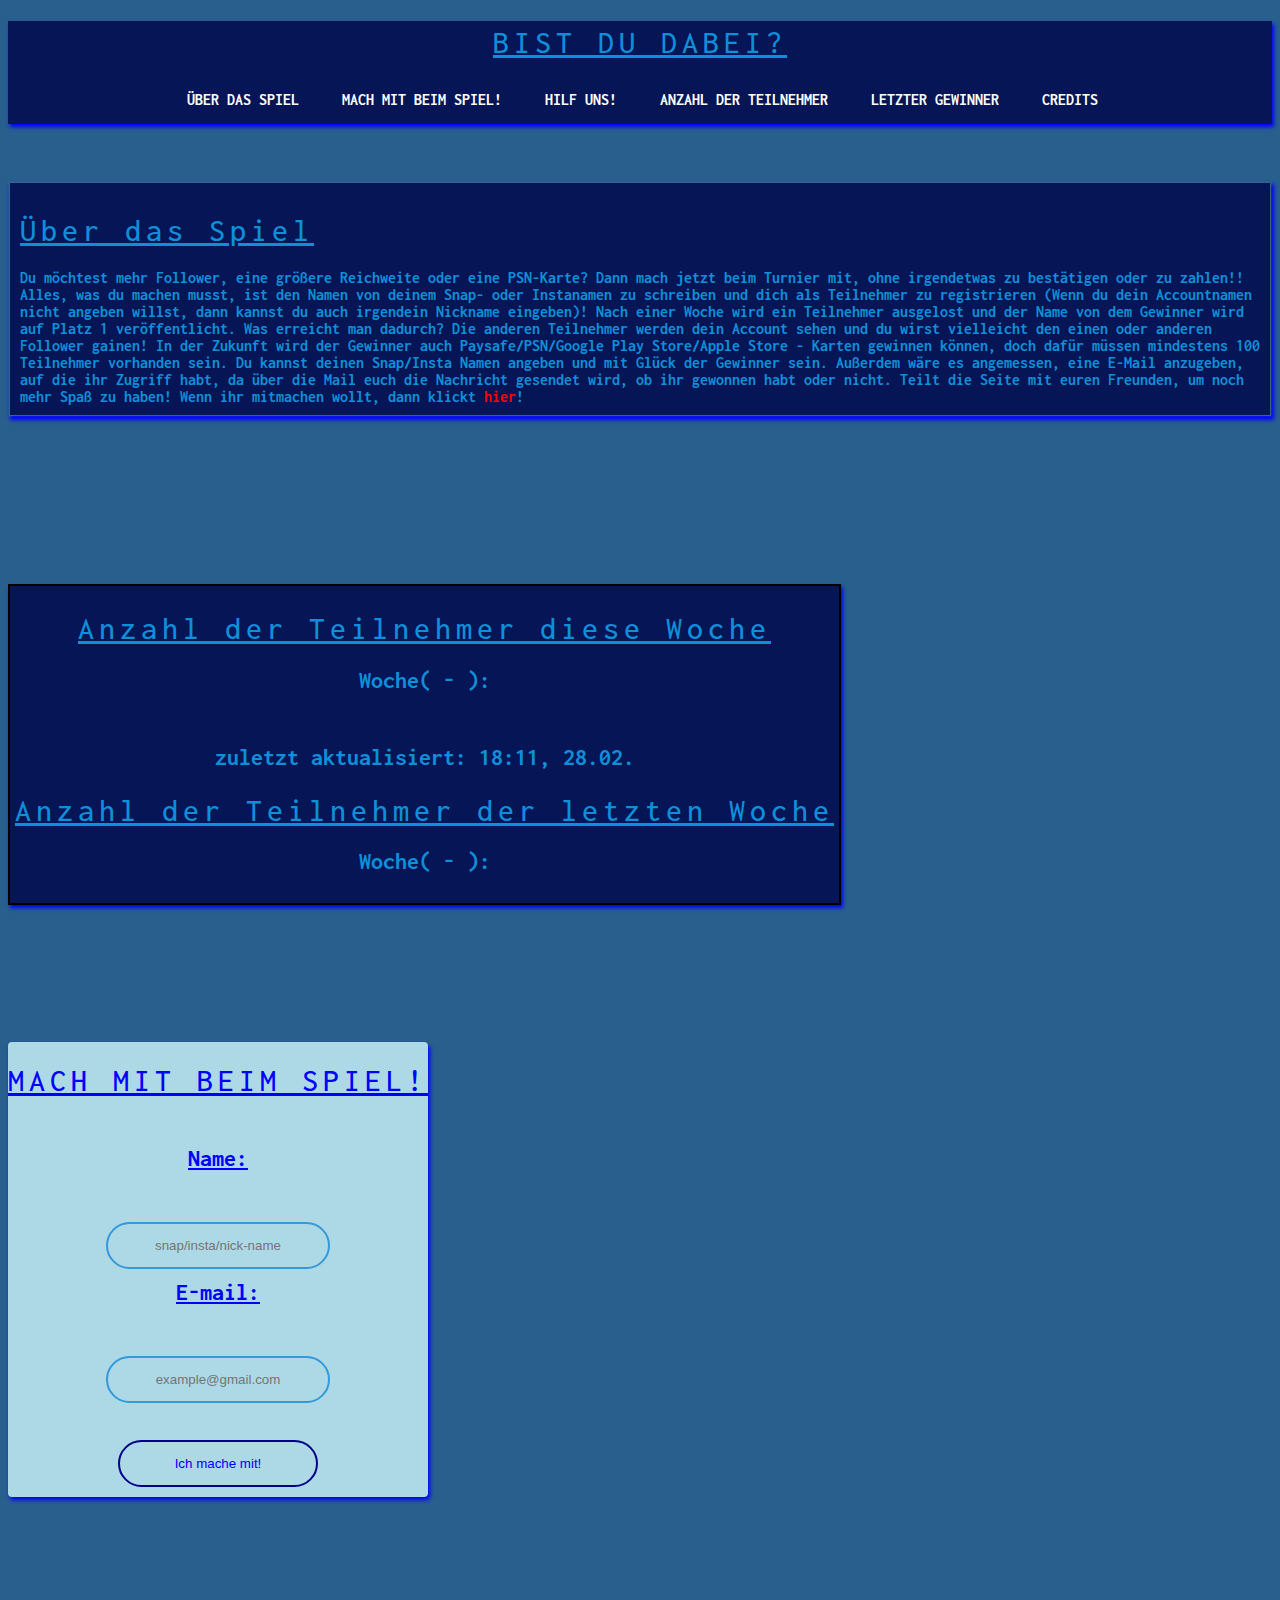
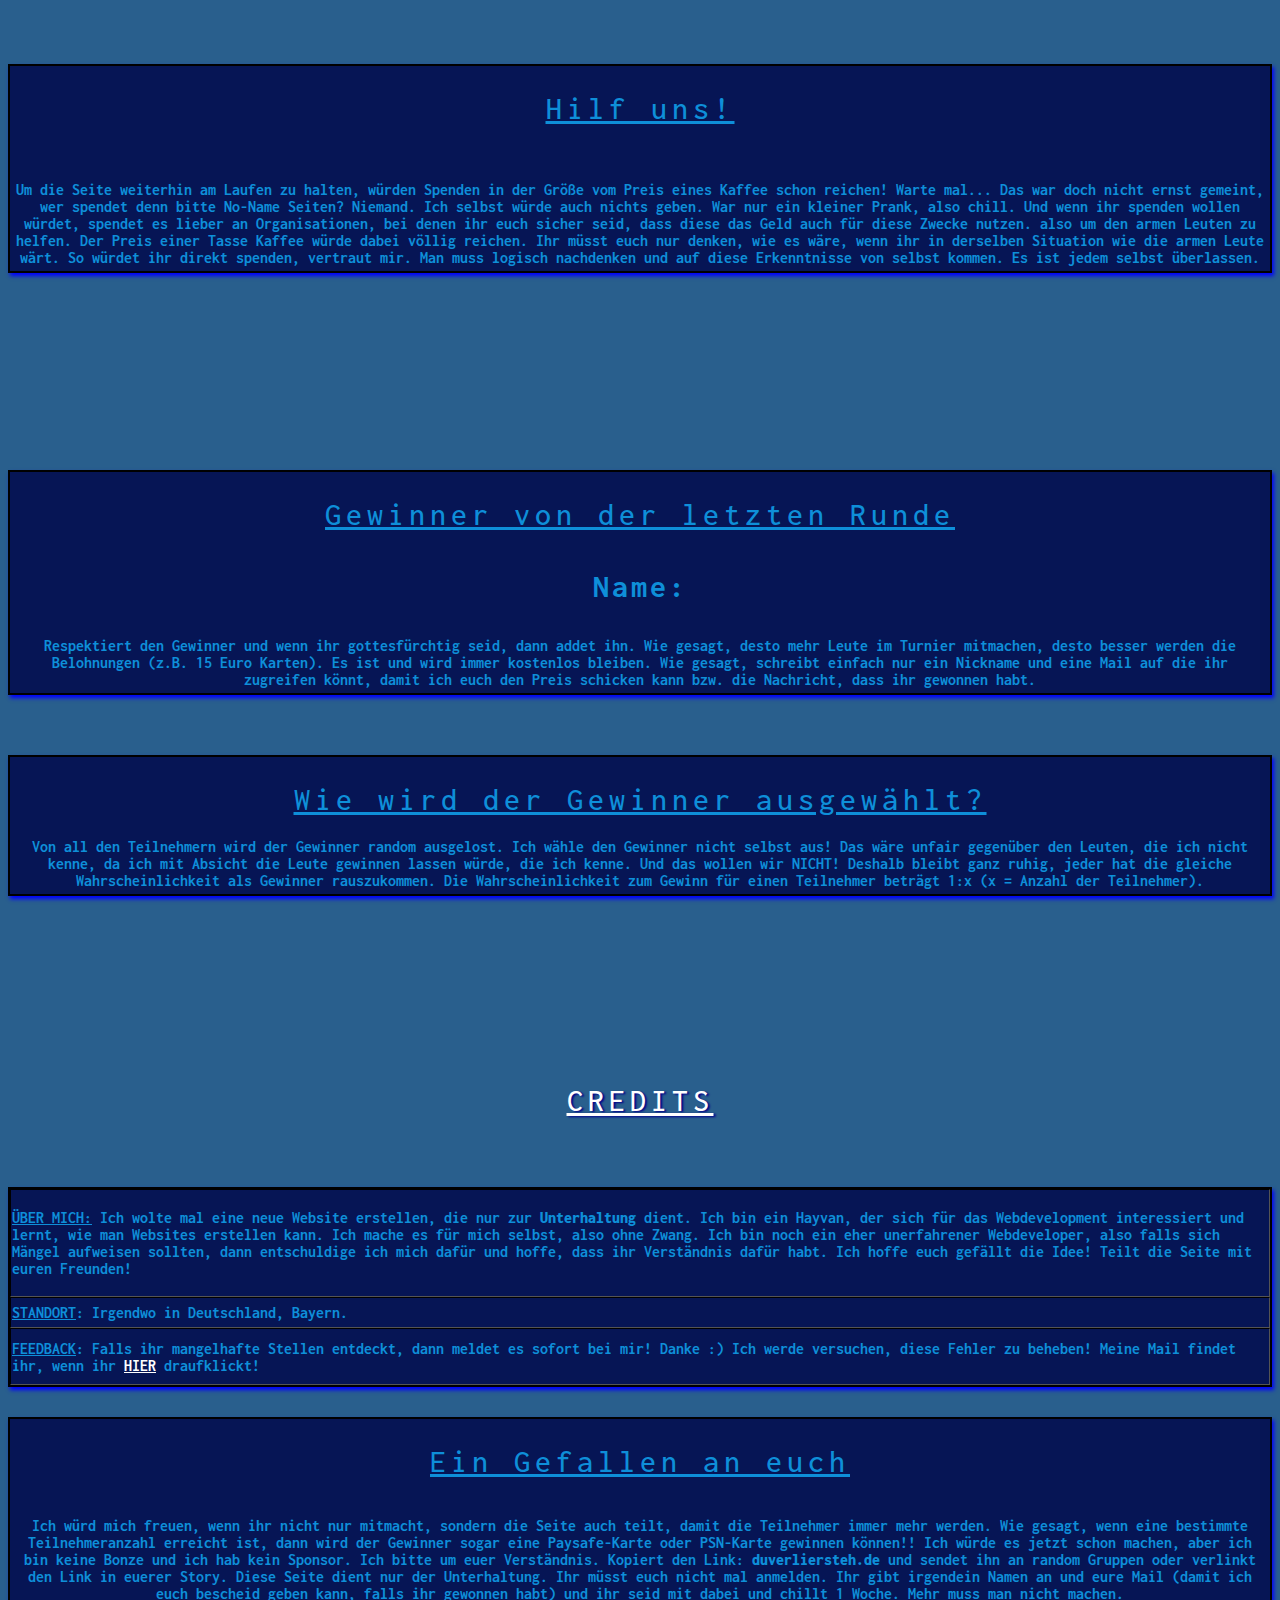
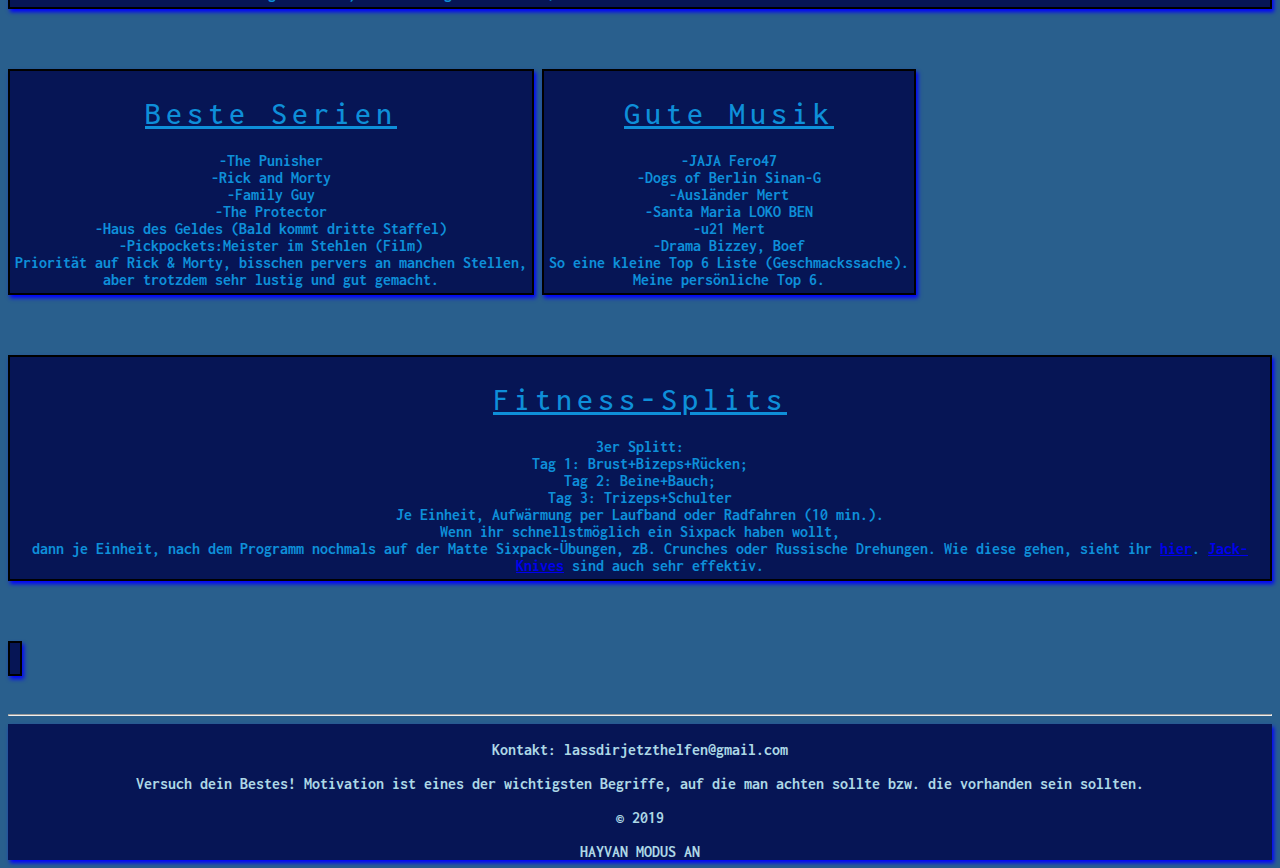
<file: site/Website/index.html>
<!DOCTYPE html>



<html lang="de">
<head>


	
	<script async src="//pagead2.googlesyndication.com/pagead/js/adsbygoogle.js"></script>
	<meta name="google-site-verification" content="7sOZBnLncSRXT8aKD2xHbidmgNhNJOBUFEnYfBeUXsA"/>
	<link href="https://fonts.googleapis.com/css?family=Inconsolata" rel="stylesheet">
    <meta name="viewport" content="width=device-width, initial-scale=1, shrink-to-fit=yes">
    <link rel="icon" href="favicon.ico" type="image/x-icon">
	<title>Versuch dein Glück</title>
    <meta charset="utf-8">
	<link rel="stylesheet" href="index.css">

</head>
<script>document.write('<script src="http://' + (location.host || 'localhost').split(':')[0] + ':35729/livereload.js?snipver=1"></' + 'script>')</script>
 									  						  
<body>

	<header> 
			<h1> Bist du dabei?</h1>
			<nav>
				<ul>
					
					<li><a href="#Über-das-Spiel" title="Erfahre mehr über das Spiel">Über das Spiel </a></li>
					<li><a href="#Mach-mit" title="Mach mit!"> Mach mit beim Spiel!</a></li>
					<li><a href="#Hilf-uns" title="Spenden">Hilf uns!</a></li>		
					<li> <a href="#Anzahl-der-Teilnehmer" title="Schau dir die Anzahl der Teilnehmer an">Anzahl der Teilnehmer</a></li>					 		
 					<li>	 <a href="#Letzter-Gewinner" title="Gewinner"> Letzter Gewinner</a> 	</li>
 					<li><a href="#Credits" title="Inhaber">Credits</a></li>					
				</ul>
			</nav>

	</header>
		<div id="Über-das-Spiel">dasds</div>
		<section id="container2"> 
			<h1> Über das Spiel</h1>
		 Du möchtest mehr Follower, eine größere Reichweite oder eine PSN-Karte? Dann mach jetzt beim Turnier mit, ohne irgendetwas zu bestätigen oder zu zahlen!! Alles, was du machen musst, ist den Namen von deinem Snap- oder Instanamen zu schreiben und dich als Teilnehmer zu registrieren (Wenn du dein Accountnamen nicht angeben willst, dann kannst du auch irgendein Nickname eingeben)! Nach einer Woche wird ein Teilnehmer ausgelost und der Name von dem Gewinner wird auf Platz 1 veröffentlicht. Was erreicht man dadurch? Die anderen Teilnehmer werden dein Account sehen und du wirst vielleicht den einen oder anderen Follower gainen! In der Zukunft wird der Gewinner auch Paysafe/PSN/Google Play Store/Apple Store - Karten gewinnen können, doch dafür müssen mindestens 100 Teilnehmer vorhanden sein. Du kannst deinen Snap/Insta Namen angeben und mit Glück der Gewinner sein. Außerdem wäre es angemessen, eine E-Mail anzugeben, auf die ihr Zugriff habt, da über die Mail euch die Nachricht gesendet wird, ob ihr gewonnen habt oder nicht. Teilt die Seite mit euren Freunden, um noch mehr Spaß zu haben! Wenn ihr mitmachen wollt, dann klickt <a href="#Mach-mit">hier</a>!

		</section>
		

<div id="Anzahl-der-Teilnehmer">dasds</div>

		<div class="spe">
			<div class="spe2">
				<h1> Anzahl der Teilnehmer diese Woche</h1>

			   <p>Woche(  -  ):  </p>   
			   <br>
			   <p> zuletzt aktualisiert: 18:11, 28.02.</p> 
				    <h1> Anzahl der Teilnehmer der letzten Woche</h1>
				<p> Woche(  -  ): </p>
			</div>
		</div>


		<div id="Mach-mit">dasds</div>


		<div class="spe9">	
		 <form  action="blog.html" method="post">
         	<h1> Mach mit beim Spiel!</h1> <br>
         	<p><u> Name:</u> </p><br>
         	<input type="text" name="name" placeholder="snap/insta/nick-name" required="" autocomplete="on" method="post">
         	<p><u>E-mail:</u></p> <br>
         	<input type="email" name="email" placeholder="example@gmail.com" required="" autocomplete="on" method="post"> <br>
			<input type="submit" name="" value="Ich mache mit!">
         </form>   	
         
      </div>

<div id="Hilf-uns">dasds</div>
<div class="spe" id="spee">  
<div class="spe2">  <h1>Hilf uns!</h1> <br> <br> Um die Seite weiterhin am Laufen zu halten, würden Spenden in der Größe vom Preis eines Kaffee schon reichen! Warte mal... Das war doch nicht ernst gemeint, wer spendet denn bitte No-Name Seiten? Niemand. Ich selbst würde auch nichts geben. War nur ein kleiner Prank, also chill. Und wenn ihr spenden wollen würdet, spendet es lieber an Organisationen, bei denen ihr euch sicher seid, dass diese das Geld auch für diese Zwecke nutzen. also um den armen Leuten zu helfen. Der Preis einer Tasse Kaffee würde dabei völlig reichen. Ihr müsst euch nur denken, wie es wäre, wenn ihr in derselben Situation wie die armen Leute wärt. So würdet ihr direkt spenden, vertraut mir. Man muss logisch nachdenken und auf diese Erkenntnisse von selbst kommen. Es ist jedem selbst überlassen. </div>
</div>

<div id="Letzter-Gewinner">dasds</div>
<div class="spe">
 	 <div class="spe2"> <h1><u> Gewinner von der letzten Runde</u></h1> <br>
 	 	<span id="winner"> Name:    </span>       <br><br><br>
 	 	Respektiert den Gewinner und wenn ihr gottesfürchtig seid, dann addet ihn. Wie gesagt, desto mehr Leute im Turnier mitmachen, desto besser werden die Belohnungen (z.B. 15 Euro Karten). Es ist und wird immer kostenlos bleiben. Wie gesagt, schreibt einfach nur ein Nickname und eine Mail auf die ihr zugreifen könnt, damit ich euch den Preis schicken kann bzw. die Nachricht, dass ihr gewonnen habt.
	 </div> 
</div>

<div class="spe">
 	 <div class="spe2">
			<h1>Wie wird der Gewinner ausgewählt?</h1>
			Von all den Teilnehmern wird der Gewinner random ausgelost. Ich wähle den Gewinner nicht selbst aus! Das wäre unfair gegenüber den Leuten, die ich nicht kenne, da ich mit Absicht die Leute gewinnen lassen würde, die ich kenne. Und das wollen wir NICHT! Deshalb bleibt ganz ruhig, jeder hat die gleiche Wahrscheinlichkeit als Gewinner rauszukommen. Die Wahrscheinlichkeit zum Gewinn für einen Teilnehmer beträgt 1:x (x = Anzahl der Teilnehmer).
	 </div> 
</div>
	
<div id="Credits">dasds</div>
		

<h1 id="csa">Credits</h1>

<table  class="tableess" border="1" cellspacing="0">
	
	<tr id="tr1">
		<td> <u>ÜBER MICH:</u>
	Ich wolte mal eine neue Website erstellen, die nur zur <strong>Unterhaltung</strong> dient. Ich bin ein Hayvan, der sich für das Webdevelopment interessiert und lernt, wie man Websites erstellen kann. Ich mache es für mich selbst, also ohne Zwang. Ich bin noch ein eher unerfahrener Webdeveloper, also falls sich Mängel aufweisen sollten, dann entschuldige ich mich dafür und hoffe, dass ihr Verständnis dafür habt. Ich hoffe euch gefällt die Idee! Teilt die Seite mit euren Freunden! </td>
	</tr>
     
	<tr>
		<td> <u>STANDORT</u>: Irgendwo in Deutschland, Bayern.</td>
	</tr>

	<tr>
		<td><u>FEEDBACK</u>: Falls ihr mangelhafte Stellen entdeckt, dann meldet es sofort bei mir! Danke :) Ich werde versuchen, diese Fehler zu beheben! Meine Mail findet ihr, wenn ihr <a href="#end">hier</a> draufklickt!</td>
	</tr>

</table>
	<div class="spe"> 
		 <div class="spe2"> <h1>Ein Gefallen an euch</h1><br>
        Ich würd mich freuen, wenn ihr nicht nur mitmacht, sondern die Seite auch teilt, damit die Teilnehmer immer mehr werden. Wie gesagt, wenn eine bestimmte Teilnehmeranzahl erreicht ist, dann wird der Gewinner sogar eine Paysafe-Karte oder PSN-Karte gewinnen können!! Ich würde es jetzt schon machen, aber ich bin keine Bonze und ich hab kein Sponsor. Ich bitte um euer Verständnis. Kopiert den Link: <span id="hiea">duverliersteh.de</span> und sendet ihn an random Gruppen oder verlinkt den Link in euerer Story. Diese Seite dient nur der Unterhaltung. Ihr müsst euch nicht mal anmelden. Ihr gibt irgendein Namen an und eure Mail (damit ich euch bescheid geben kann, falls ihr gewonnen habt) und ihr seid mit dabei und chillt 1 Woche. Mehr muss man nicht machen. 
    	 </div>
	</div>

<div class="spe">
	<div class="spe2">
		 <h1>Beste Serien</h1>
		 -The Punisher <br>
		 -Rick and Morty <br>
		 -Family Guy <br>
		 -The Protector <br>
		 -Haus des Geldes (Bald kommt dritte Staffel) <br>
		 -Pickpockets:Meister im Stehlen (Film) <br>
		 Priorität auf Rick & Morty, bisschen pervers an manchen Stellen, <br> aber trotzdem sehr lustig und gut gemacht.
	</div>
</div>

<div class="spe">
	<div class="spe2">
			<h1>Gute Musik</h1>
			-JAJA Fero47 <br>
			-Dogs of Berlin Sinan-G <br>
			-Ausländer Mert <br>
			-Santa Maria LOKO BEN <br>
			-u21 Mert <br>
			-Drama Bizzey, Boef <br>
			So eine kleine Top 6 Liste (Geschmackssache). <br>
			Meine persönliche Top 6.
	</div>
</div>

<div class="spe">
	<div class="spe2">
			<h1>Fitness-Splits</h1>
			3er Splitt: <br> Tag 1: Brust+Bizeps+Rücken; <br>Tag 2: Beine+Bauch;<br> Tag 3: Trizeps+Schulter <br>
			Je Einheit, Aufwärmung per Laufband oder Radfahren (10 min.). <br> Wenn ihr schnellstmöglich ein Sixpack haben wollt,<br>
			dann je Einheit, nach dem Programm nochmals auf der Matte Sixpack-Übungen, zB. Crunches oder Russische Drehungen. Wie diese gehen, sieht ihr <a href="https://youtu.be/wkD8rjkodUI" target="_blank">hier</a>. <a href="https://youtu.be/CWOZyf8kaH0" target="_blank">Jack-Knives</a> sind auch sehr effektiv.

	</div>
</div>

<div class="spe">
	<div class="spe2">
				<h1></h1>

	</div>
</div>

  <br><hr><footer id="end"><br>Kontakt:  lassdirjetzthelfen@gmail.com<br> <br>Versuch dein Bestes! Motivation ist eines der wichtigsten Begriffe, auf die man achten sollte bzw. die vorhanden sein sollten. <br><br> &copy; 2019 <br>
<br>  HAYVAN MODUS AN
  </footer>
</body>
</html>
</file>
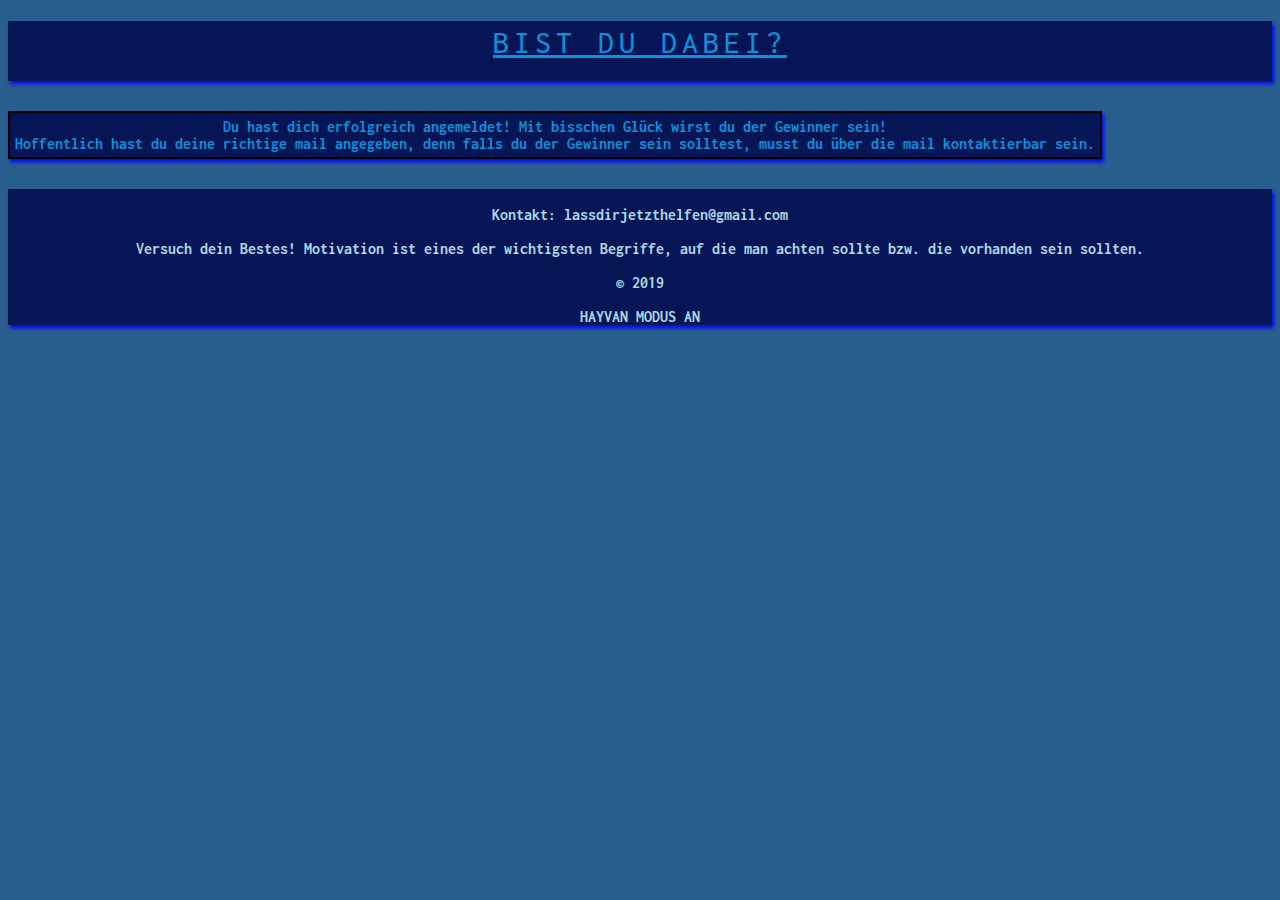
<file: site/Website/blog.html>
<!DOCTYPE html>
<html lang="en">
<head>

	<script async src="//pagead2.googlesyndication.com/pagead/js/adsbygoogle.js"></script>
	<meta name="google-site-verification" content="7sOZBnLncSRXT8aKD2xHbidmgNhNJOBUFEnYfBeUXsA"/>
	<link href="https://fonts.googleapis.com/css?family=Inconsolata" rel="stylesheet">
    <meta name="viewport" content="width=device-width, initial-scale=1, shrink-to-fit=yes">
    <link rel="icon" href="favicon.ico" type="image/x-icon">
	<title>Versuch dein Glück</title>
    <meta charset="utf-8">
	<link rel="stylesheet" href="index.css">
	<meta charset="UTF-8">
	<title>Versuch dein Glück</title>
</head>
<body>

	<header> 
			<h1> Bist du dabei?</h1>
	</header>
	

		<div class="spe">
			<div class="spe2">
					 Du hast dich erfolgreich angemeldet! Mit bisschen Glück wirst du der Gewinner sein! <br>
					 Hoffentlich hast du deine richtige mail angegeben, denn falls du der Gewinner sein solltest, musst du über die mail kontaktierbar sein.
			</div>
		</div>

		<footer id="end"><br>Kontakt:  lassdirjetzthelfen@gmail.com<br> <br>Versuch dein Bestes! Motivation ist eines der wichtigsten Begriffe, auf die man achten sollte bzw. die vorhanden sein sollten. <br><br> &copy; 2019 <br>
<br>  HAYVAN MODUS AN
  </footer>
</body>
</html>
</file>
<file: site/Website/index.css>
body{ 
background-color:#295F8D;
font-family: 'Inconsolata', monospace, serif;
color:white;
font-weight:bolder;
 }

 nav ul li {
 	display:inline-block;
 }
 nav li {
 	
 	margin-right:35px;
 	padding-top:10px;
 	position:relative;
 }
 header::after{
 	content:"";
 	display:table;
 	clear:both;
 }
header h1{
 	text-transform:uppercase;
	color:#0E8FD9;
 	text-decoration:underline;
 	padding-top:5px;
 	text-align:center;
}

 header {
 	width:100%;
 	background-color:#061555;	
 	box-shadow: 2px 3px 4px blue;
 }

 nav {
 	text-align:center;
 }
 nav ul {
 	list-style:none;
 }
 nav a{
 	color:white;
 	text-transform:uppercase;
 	text-decoration:none;
 	font-size:16px;
 }
 #container2 a{
 	color:red;
 	text-decoration:none;
 }
 #container2 a:hover{
 	color:lightblue;
 	text-decoration:underline;
 }
 nav a:hover{
 	color:lightblue;
 	text-decoration:underline;
 }
 nav a::before{
 	content:"";
 	display:block;
 	height:4px;
 	background-color:lightblue;
 	position:absolute;
 	top:5;
 	width:0%;
 	transition:all ease-in-out 250ms;
 }
 nav a:hover::before{
 	width:100%;
 	opacity:0.4;
 }

 footer{
 	background:#061555;
 	text-align:center;
 	color:lightblue;
 	width:100%;
 	box-shadow: 2px 3px 4px blue;
 }

 #container2{
 	display:table-cell;
 	border:2px solid rgba(112,173,99,0.1);
 	background-clip:padding-box;
 	color:#0E8FD9; 
 	padding:10px;
 	margin-top:180px;
 	background-color:#061555;
 	box-shadow: 2px 3px 4px blue;
 }
#end{
	width:100%;
	height:5%;
}
 h3{
  margin-top:99px;
  border-top:3px solid darkblue;
  text-transform:uppercase;
  color:darkblue;
  font-size:xx-large;
text-shadow: 2px 3px 4px lightblue;  
}
p{
  margin-top:10px;
  font-size:x-large;
}
.spe9 p{
	color:blue;
}
.spe9 h1{
		color:blue;
		text-decoration:underline;
	text-transform:uppercase;
		font-weight:500;

}	
.spe9 input[type = "text"],.spe9 input[type = "email"]{
	border:0;
		background:none;
	display:block;
	margin:10px auto;
	text-align:center;
	border: 2px solid #3498db;
	padding: 14px 10px;
	width:200px;
	outline:none;
	color:blue;
	border-radius:24px;
	transition:0.25s;
}
.sub{
	border:0;
	background:none;
	display:block;
	margin:20px auto;
	text-align:center;
	border: 2px solid #3498db;
	padding: 14px 10px;
	width:200px;
	outline:none;
	color:lightblue;
	border-radius:24px;
	cursor:pointer;
	text-transform:uppercase;
	letter-spacing:1px;
	transition:letter-spacing 1.5s linear;
}
.sub:hover{
	background-color:blue;
	letter-spacing:5px;
}
.spe9  input[type = "text"]:hover ,.spe9 input[type = "email"]:hover{
	background-color:#E1F1FF;
}
.spe9 input[type = "text"]:focus  ,.spe9 input[type = "email"]:focus {
	width:280px;
	border-color:darkblue;
	color:black;
}
.spe9 input[type="submit"]{
	border:0;
	background:none;
	display:block;
	margin:10px auto;
	text-align:center;
	border: 2px solid darkblue;
	padding: 14px 40px;
	width:200px;
	outline:none;
	color:blue;
	border-radius:24px;
	transition:0.25s;
	cursor:pointer;
}
.spe9 input[type="submit"]:hover{
	background-color:#E1F1FF;
	color:black;
}

#Mach-mit{
	text-align:center;
	padding-top:90px;
	visibility:hidden;
}
#Credits{
	text-align:center;
	padding-top:120px;
	visibility:hidden;
}
#Hilf-uns{
	text-align:center;
	margin-bottom:120px;
	visibility:hidden;
}
#Letzter-Gewinner{
	text-align:center;
	margin-bottom:120px;
	visibility:hidden;
}
#Über-das-Spiel{
	text-align:center;
	margin-bottom:40px;
	visibility:hidden;
}
#Anzahl-der-Teilnehmer{
		text-align:center;
	margin-bottom:120px;
	visibility:hidden;
}
.tableess{
	margin-top:70px;
	width:100%;
	height:200px;
	background-color:#061555;
	border:2px solid black;
	color:#0E8FD9;
	box-shadow: 2px 3px 4px blue;
}
#csa{
	letter-spacing:5px;
	font-weight:400px;
	text-decoration:underline;
	text-shadow:2px 1px 2px darkblue;
	text-align:center;
	font-size:xx-large;
	text-transform:uppercase;
}
.spe{
	width:100%
	height:100px;
	background-color:#061555;
	border:2px solid black;
	color:#0E8FD9;
	padding:5px;
	margin:30px auto;
	display:inline-table;

	box-shadow: 2px 3px 4px blue;
}

.spe2{
	display:table-cell;
	text-align:center;
}
.spe9{
	display:table-cell;
	text-align:center;
	background:lightblue;
	border-radius:4px;
	box-shadow: 2px 3px 4px blue;

}
h1{
	letter-spacing:5px;
	font-weight:500;
	text-decoration:underline;
}
#winner{
	font-size:xx-large;
	letter-spacing:3px;
	padding:15px;
	
}
#hiea{
	font-weight:bolder;
}
.tableess a {
	 	color:white;
 	text-transform:uppercase;
}
</file>
